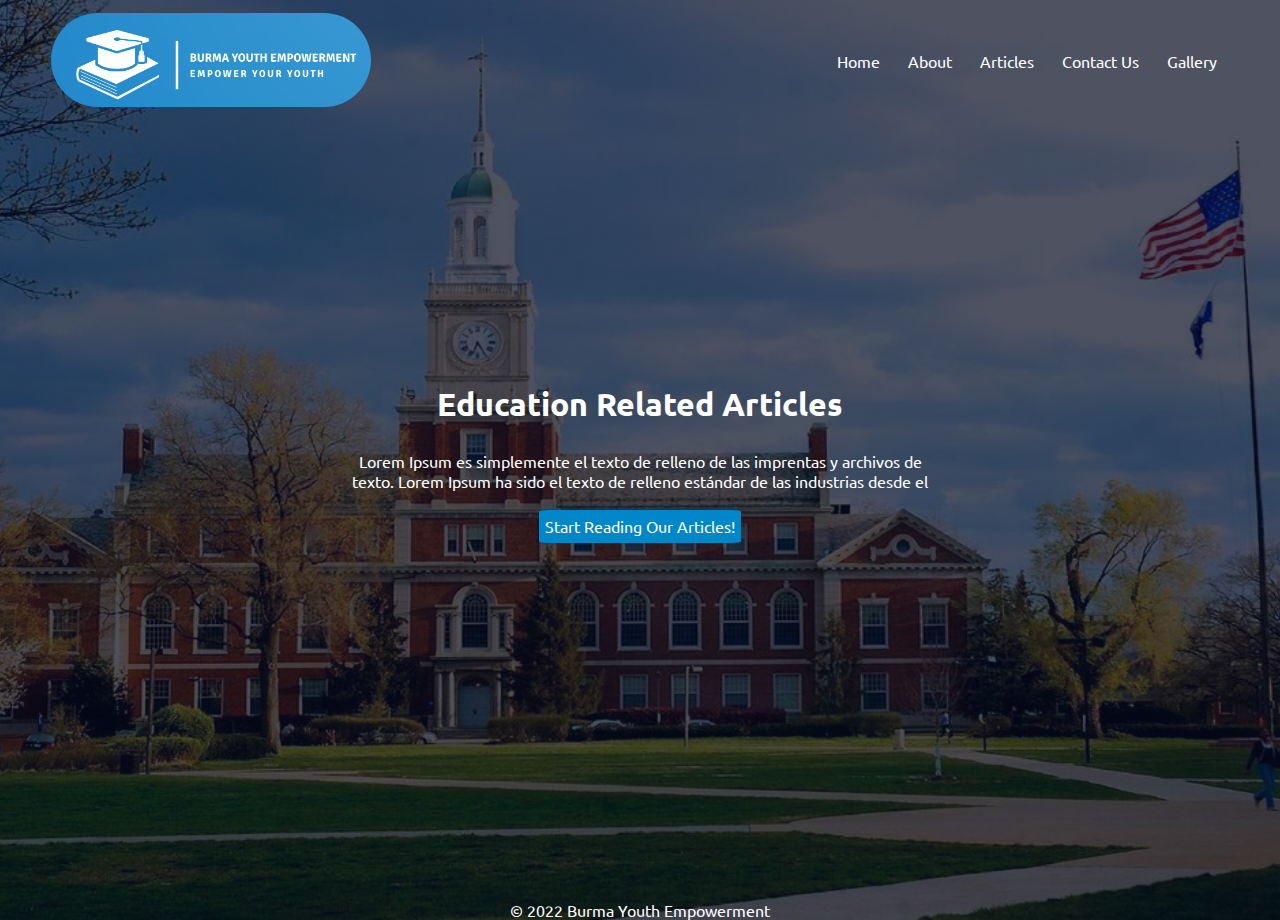
<file: index.html>
<!DOCTYPE html>
<html>
    <head>
        <title>Placeholder Title</title>
        <meta http-equiv="Content-Type" content="text/html;charset=UTF-8">
        <link rel="shortcut icon" href="./img/favicon.png" type="image/x-icon">
        <meta name="viewport" content="width=device-width, initial-scale=1.0">
        <link rel="stylesheet" href="./css/style.css">
        <style> @import url('https://fonts.googleapis.com/css2?family=Ubuntu:ital,wght@0,300;0,400;0,500;0,700;1,300;1,400;1,500;1,700&display=swap'); </style>
        <link href="https://cdn.jsdelivr.net/npm/bootstrap@5.2.3/dist/css/bootstrap.css" rel="stylesheet" integrity="sha384-rbsA2VBKQhggwzxH7pPCaAqO46MgnOM80zW1RWuH61DGLwZJEdK2Kadq2F9CUG65" crossorigin="anonymous">
    </head>
    <body>
        <div class="header">
            <nav class="navigation-bar">
                <a href="index.html"><img class="logo" src="./img/logo.png"></a>
                <div class="navigation-links">
                    <ul>
                <li class="navItem"><a href="index.html">Home</a></li>
                        <li class="navItem"><a href="./pages/about.html">About</a></li>
                        <li class="navItem"><a href="./pages/blogs.html">Articles</a></li>
                        <li class="navItem"><a href="./pages/contact.html">Contact Us</a></li>
                        <li class="navItem"><a href="./pages/gallery.html">Gallery</a></li>


                    </ul>
                </div>
            </nav>
            <div class="main-text">
                <h1>Education Related Articles</h1>
                <p>Lorem Ipsum es simplemente el texto de relleno de las imprentas y archivos de texto. Lorem Ipsum ha sido el texto de relleno estándar de las industrias desde el</p>
                <a href="./pages/blogs.html">Start Reading Our Articles!</a>
            </div>
        </div>

        <footer>&copy; 2022 Burma Youth Empowerment</footer>
        <script src="https://cdn.jsdelivr.net/npm/bootstrap@5.2.3/dist/js/bootstrap.bundle.min.js" integrity="sha384-kenU1KFdBIe4zVF0s0G1M5b4hcpxyD9F7jL+jjXkk+Q2h455rYXK/7HAuoJl+0I4" crossorigin="anonymous"></script>

    </body>
</html>
</file>
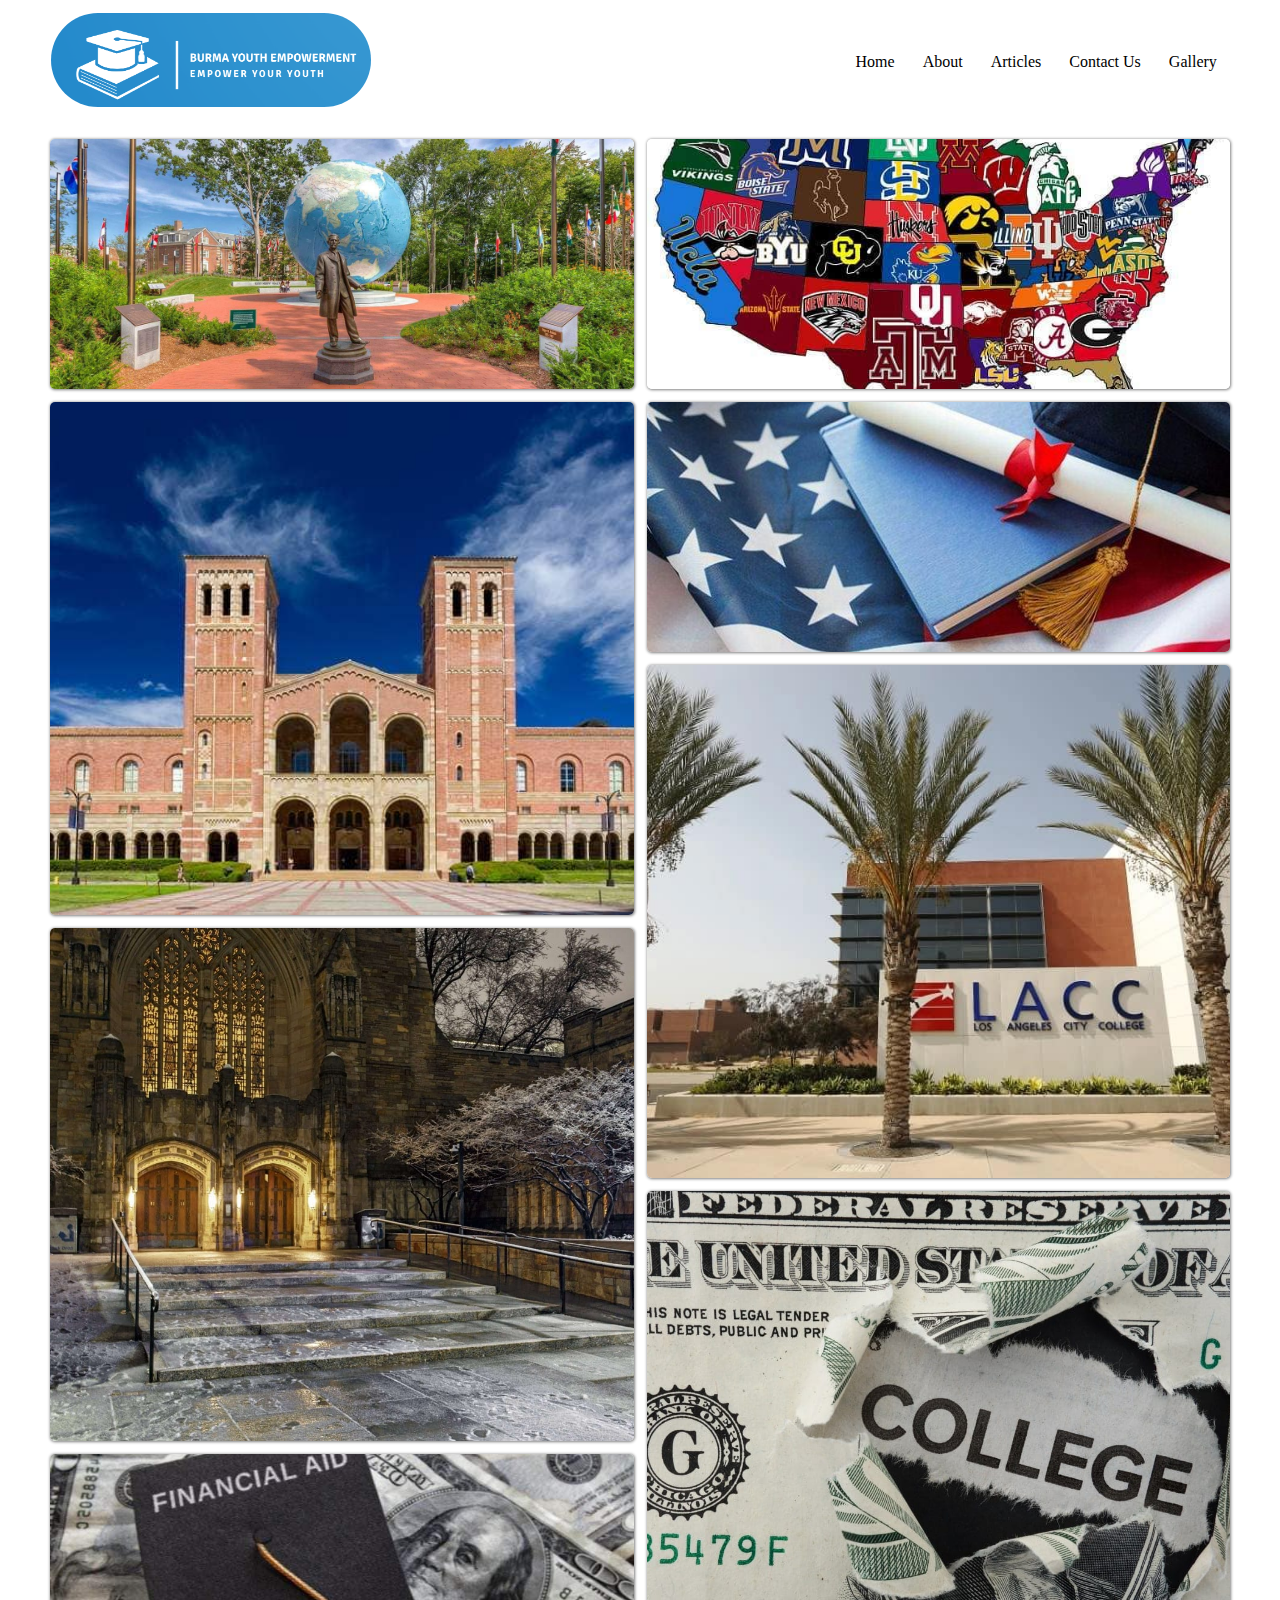
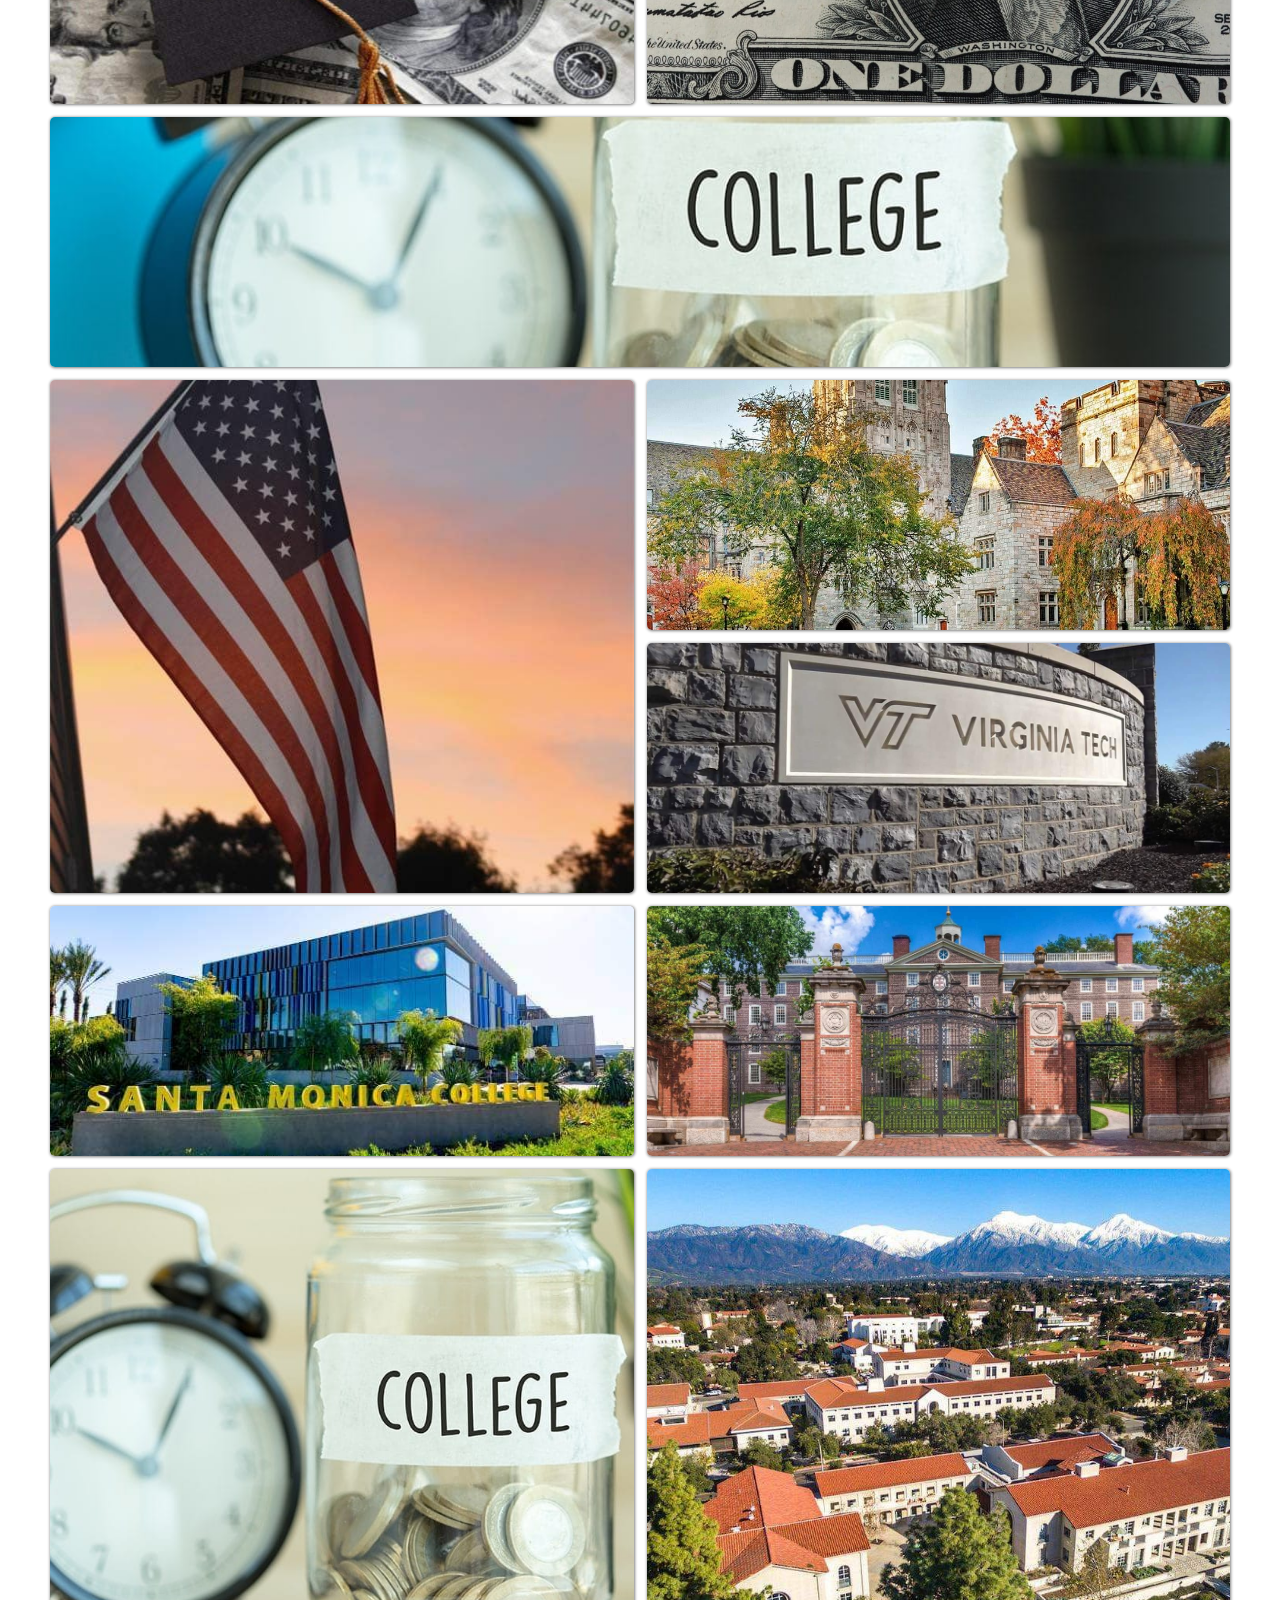
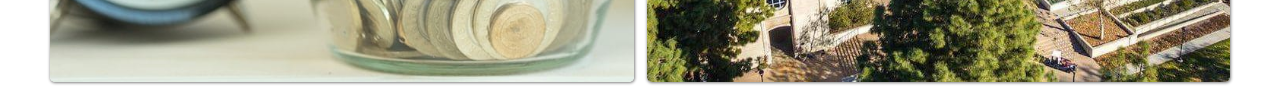
<file: pages/gallery.html>
<!DOCTYPE html>
<html lang="en">
<head>
    <meta charset="UTF-8">
    <meta http-equiv="X-UA-Compatible" content="IE=edge">
    <meta name="viewport" content="width=device-width, initial-scale=1.0">
    <title>Gallery</title>
    <link rel="shortcut icon" href="../img/favicon.png" type="image/x-icon">
    <link rel="stylesheet" href="../css/gallery.css">
</head>
<body>
    <nav class="navigation-bar">
        <a href="../index.html"><img class="logo" src="../img/logo.png"></a>
        <div class="navigation-links">
            <ul>
        <li class="navItem"><a href="../index.html">Home</a></li>
        <li class="navItem"><a href="about.html">About</a></li>
        <li class="navItem"><a href="blogs.html">Articles</a></li>
        <li class="navItem"><a href="contact.html">Contact Us</a></li>
        <li class="navItem"><a href="gallery.html">Gallery</a></li>
            </ul>
        </div>
    </nav>
    <div class="gallery">
        <div>
            <img src="../img/001img/Img1.jpeg" alt="">
        </div>
        <div>
            <img src="../img/002img/img1.jpeg" alt="">
        </div>
        <div class="Vertical">
            <img src="../img/002img/img2.jpeg" alt="">
        </div>
        <div >
            <img src="../img/003img/img1.jpeg" alt="">
        </div>
        <div class="Vertical">
            <img src="../img/004img/img1.jpeg" alt="">
        </div>
        <div class="Vertical">
            <img src="../img/005img/img1.jpeg" alt="">
        </div>
        <div class="Vertical">
            <img src="../img/006img/img1.jpeg" alt="">
        </div>
        <div class="Horizontal">
            <img src="../img/006img/img2.jpeg" alt="">
        </div>
        <div class="Vertical">
            <img src="../img/001img/img2.jpeg" alt="">
        </div>
        <div>
            <img src="../img/003img/img2.jpeg" alt="">
        </div>
        <div>
            <img src="../img/002img/img3.jpeg" alt="">
        </div>
        <div>
            <img src="../img/002img/img4.jpeg" alt="">
        </div>
        <div>
            <img src="../img/002img/img6.jpeg" alt="">
        </div>
        <div>
            <img src="../img/005img/img2.jpeg" alt="">
        </div>
        <div class="Vertical">
            <img src="../img/006img/img2.jpeg" alt="">
        </div>
        <div class="Vertical">
            <img src="../img/002img/img5.jpeg" alt="">
        </div>
    </div>
    
</body>
</html>
</file>
<file: css/style.css>
@font-face {
    font-family: ubuntuL;
    src: url(../fonts/ubuntu/Ubuntu-Light.ttf);
}
*{
    margin: 0;
    padding: 0;
    box-sizing: border-box;
    font-family: 'Ubuntu', sans-serif;
    color: white;
    
}
body{
    background-image: linear-gradient(rgba(4,9,30,0.7), rgba(4,9,30,0.7)),
    url(../img/background1.jpeg);
    background-position: center;
    background-size:cover ;
    position:relative;
}
.header{
    min-height: 100vh;
    width: 100%;
    
}
.logo{
    width: 320px;
    border-radius: 5em;
}
nav{
    display: flex;
    padding: 1% 4%;
    justify-content: space-between;
    align-items: center;
}
.navigation-links{
    flex: 1;
    text-align: right;
}
.navigation-links ul li{
    list-style: none;
    display: inline-block;
    padding: 8px 12px;
    position: relative;
}
.navigation-links ul li a{
    color: white;
    text-decoration: none;
    font-size: 16px;
}
.navigation-links ul li a:after{
  content: '';
  position: absolute;
  width: 100%;
  transform: scaleX(0);
  height: 2px;
  bottom: 0;
  left: 0;
  background-color: #0087ca;
  transform-origin: bottom right;
  transition: transform 0.25s ease-out;
    
}
.navigation-links ul li a:hover:after{
    transform: scaleX(1);
    transform-origin: bottom left;
}
.main-text{
    color: white;
    text-align: center;
    position:absolute;
    top: 50%;
    left: 50%;
    transform: translate(-50%, -50%);
    
}
.main-text p{
    padding: 4%;
}
.main-text a{
    background-color: #0087ca;
    text-decoration: none;
    color: white;
    padding: 1%;
    border-radius: 5%;
}
.main-text a:hover{
    border: 3px solid black;
    background-color: #096d9f;
    color: white;
}
@media screen and (max-width: 716px) {
    .logo{
        content: url(../img/favicon.png);
        width: 80%;
        padding-top: 1%;
    }
    .navigation-links ul li a{
        font-size: 12px;
        padding: 0px;
    }
    .navigation-links ul{
        padding-left: 0rem;
    }
    .navigation-links{
        text-align: left;
    }
    nav{
        padding: 7% 4%;
    }
    .navigation-links ul li {
        padding: 4px 10px;
    }
    .main-text{
        font-size: 11px;
    }
}
@media screen and (max-width: 376px ) {
    .navigation-links ul li a{
        font-size: 9px;
        padding: 0px;
    }
    
}
footer{
    text-align: center;
}
</file>
<file: css/gallery.css>
*{
    margin: 0;
    padding: 0;
}
.logo{
    width: 320px;
    border-radius: 5em;
}
nav{
    display: flex;
    padding: 1% 4%;
    justify-content: space-between;
    align-items: center;
}
.navigation-links{
    flex: 1;
    text-align: right;
}
.navigation-links ul li{
    list-style: none;
    display: inline-block;
    padding: 8px 12px;
    position: relative;
}
.navigation-links ul li a{
    color: rgb(0, 0, 0);
    text-decoration: none;
    font-size: 16px;
}
.navigation-links ul li a:after{
  content: '';
  position: absolute;
  width: 100%;
  transform: scaleX(0);
  height: 2px;
  bottom: 0;
  left: 0;
  background-color: #0087ca;
  transform-origin: bottom right;
  transition: transform 0.25s ease-out;
    
}
.navigation-links ul li a:hover:after{
    transform: scaleX(1);
    transform-origin: bottom left;
}
.gallery{
    
    padding: 13px;
    max-width: 1180px ;
    margin: 2px auto;
    background: #ffffff;
    display: grid;
    grid-gap: 13px;
    grid-template-columns: repeat(auto-fit, minmax(300px));
    grid-auto-rows: 250px;
    grid-auto-flow: dense;
}
.Vertical{
    grid-row: span 2;
}
.Horizontal{
    grid-column: span 2;
}
.Big{
    grid-column: span 2;
    grid-row: span 2;
}
.gallery div img{
    width: 100%;
    height: 100%;
    object-fit: cover;
    border-radius: 5px;
    box-shadow: 0px 0px 0px grey;
    -webkit-transition:  box-shadow .2s ease-out;
    box-shadow: .8px .9px 3px grey;
}
.gallery div img:hover{
    box-shadow: 1px 8px 20px grey;
    -webkit-transition:  box-shadow .6s ease-in;

}
@media screen and (max-width: 716px) {
    .logo{
        content: url(../img/favicon.png);
        width: 80%;
        padding-top: 1%;
    }
    .navigation-links ul li a{
        font-size: 12px;
        padding: 0px;
    }
    .navigation-links ul{
        padding-left: 0rem;
    }
    .navigation-links{
        text-align: left;
    }
    nav{
        padding: 7% 4%;
    }
    .navigation-links ul li {
        padding: 4px 10px;
    }
    .main-text{
        font-size: 11px;
    }
}
@media screen and (max-width: 376px ) {
    .navigation-links ul li a{
        font-size: 9px;
        padding: 0px;
    }
    
}
</file>
